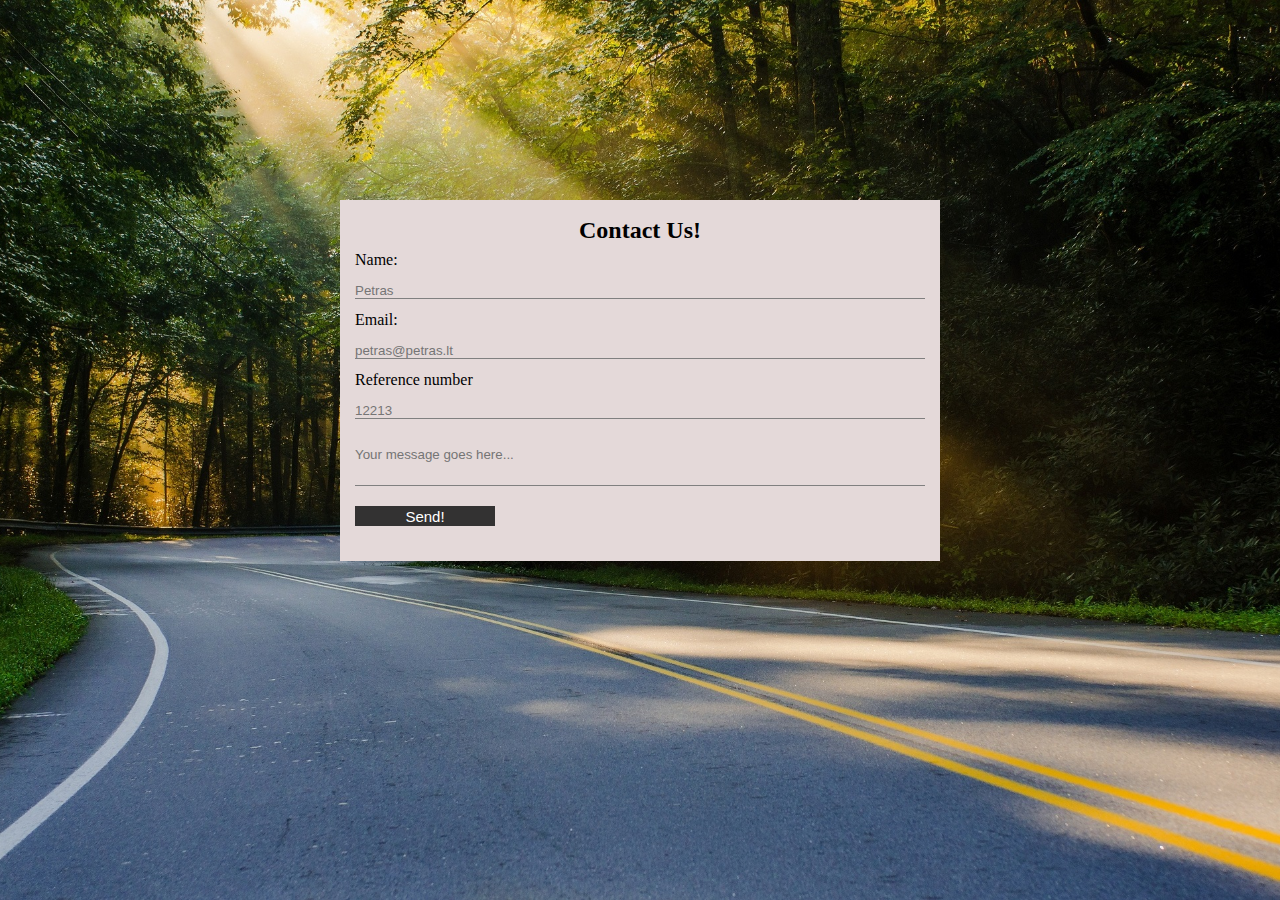
<file: index.html>
<!DOCTYPE html>
<html lang="en">
<head>
    <meta charset="UTF-8">
    <meta http-equiv="X-UA-Compatible" content="IE=edge">
    <meta name="viewport" content="width=device-width, initial-scale=1.0">
    <title>7 paskaita</title>
    <link rel="stylesheet" href="style.css">
</head>
<body>
    <form action="#button" method="get">
        <h2>Contact Us!</h2>
        <div class="forma" >
        <label for="fname">Name:</label>
        <input type="fname" type="" name="fname" placeholder="Petras" required>
        <label for="email">Email:</label>
        <input type="email" type="text" name="email" placeholder="petras@petras.lt" required>
        <label id="number">Reference number</label>
        <input type="number" type="number" name="number" placeholder="12213" required>
        <label for="text"></label><br>
        <input class="tekstas" type="text" type="text" name="text" placeholder="Your message goes here..." required>
        <a href="sumbmitet.html"><button type="button">Send!</button></a>
        </div>
    </form>
    
    
</body>
</html>
</file>
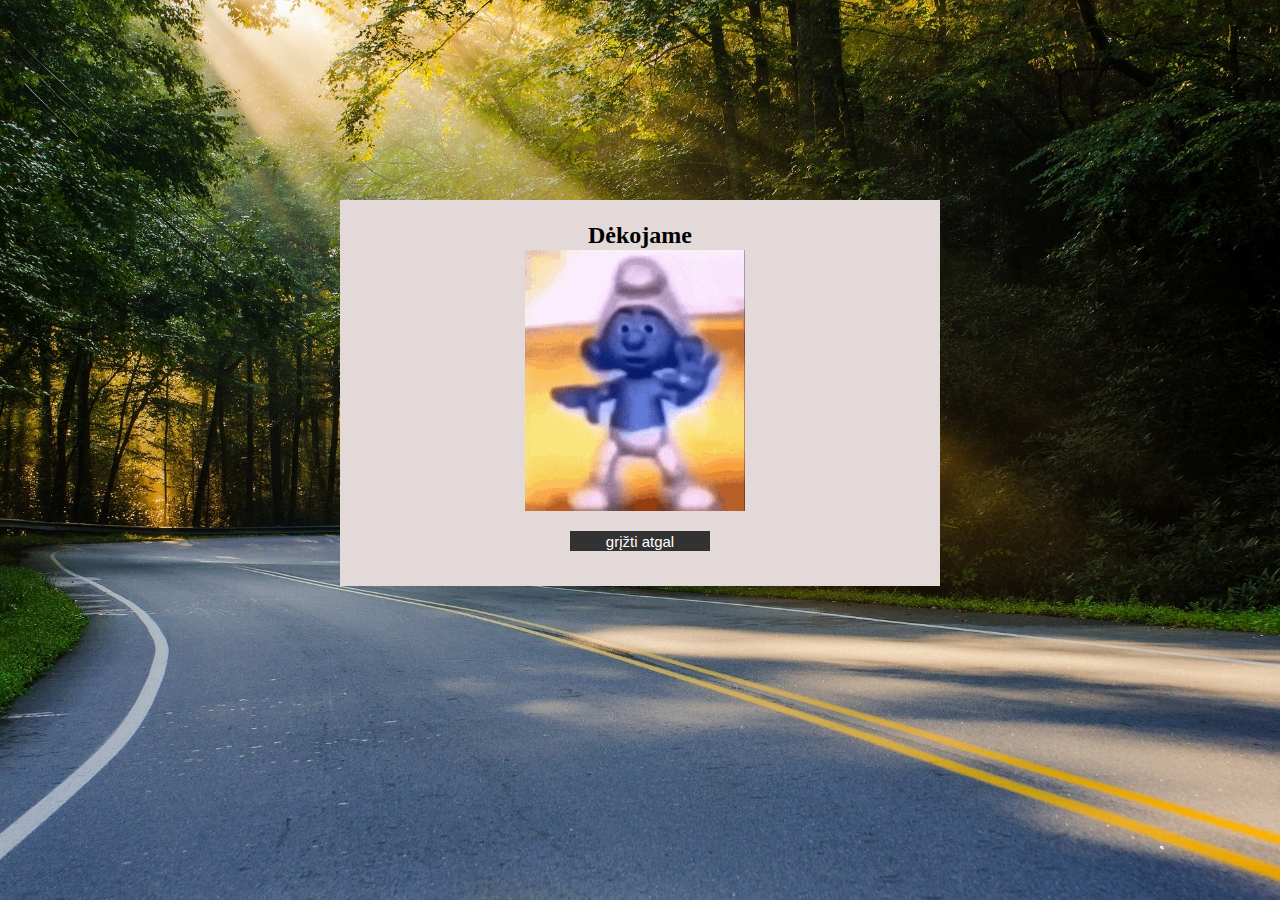
<file: sumbmitet.html>
<!DOCTYPE html>
<html lang="en">

<head>
    <meta charset="UTF-8">
    <meta http-equiv="X-UA-Compatible" content="IE=edge">
    <meta name="viewport" content="width=device-width, initial-scale=1.0">
    <title>Form</title>
    <link rel="stylesheet" href="style.css">
</head>

<body>
    <form id="submited" action="index.html">
        <h2>Dėkojame</h2>
        <img src="smurf.gif" alt="smurfas">
        <button>grįžti atgal</button>
    </form>


</body>

</html>
</file>
<file: style.css>
*{
    margin: 0;
    padding: 0;
    box-sizing: border-box;
}

 html { 
  background: url(road.jpg) no-repeat center center fixed; 
  
  background-size: cover;
}
h2 {
    text-align: center;
}
form {

    max-width: 600px;
    background: rgb(228, 217, 217);
    color: black;
    text-align: left;
    line-height:30px;
    margin: 200px auto;
    padding: 15px;
    
    

}
form input,
form label {
    background:rgb(228, 217, 217) ;
    
    border-bottom: 1px  black;
    display: blo;
    width: 100%;
    margin: auto;
}
form input {
    border: none;
    outline: none;
    border-bottom: 1px solid grey;
    padding 15px;
   
}
.tekstas {
    line-height: 60px;
}
form button {
    
    margin: 20px 0;
    width: 140px;
    height: 20px;
    border: none;
    
    background: rgb(51, 50, 50);
    color: white;
    font-size: 15px;

}
#submited {
    margin: 200px auto;
    text-align: center;
    
    padding-top: 20px;
    
}
#submited h2 {
    text-align: center;
    
}
#submited img {
    display: block;
    padding-left: 170px;

}
</file>
